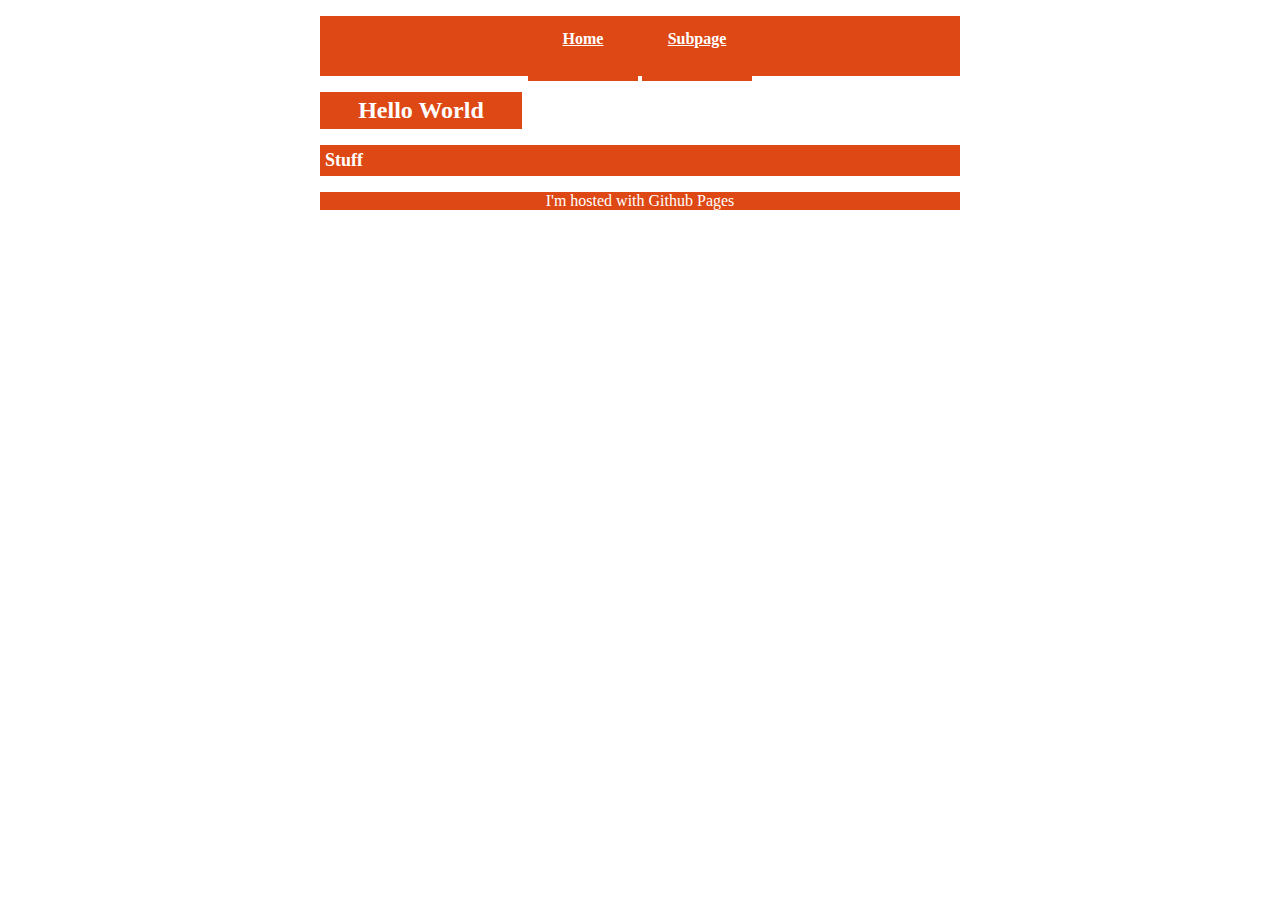
<file: index.html>
<!DOCTYPE html>
<html>
  <head>
    <link rel="stylesheet" type="text/css" href="/style.css">
  </head>

  <body>
      <ul>
        <li><a href="../index.html">Home</a></li>
        <li><a href="../subpage/index.html">Subpage</a></li>
      </ul>
    <h1>Hello World</h1>
    <h2>Stuff</h2>
    <p>I'm hosted with Github Pages</p>
  </body>
</html>
</file>
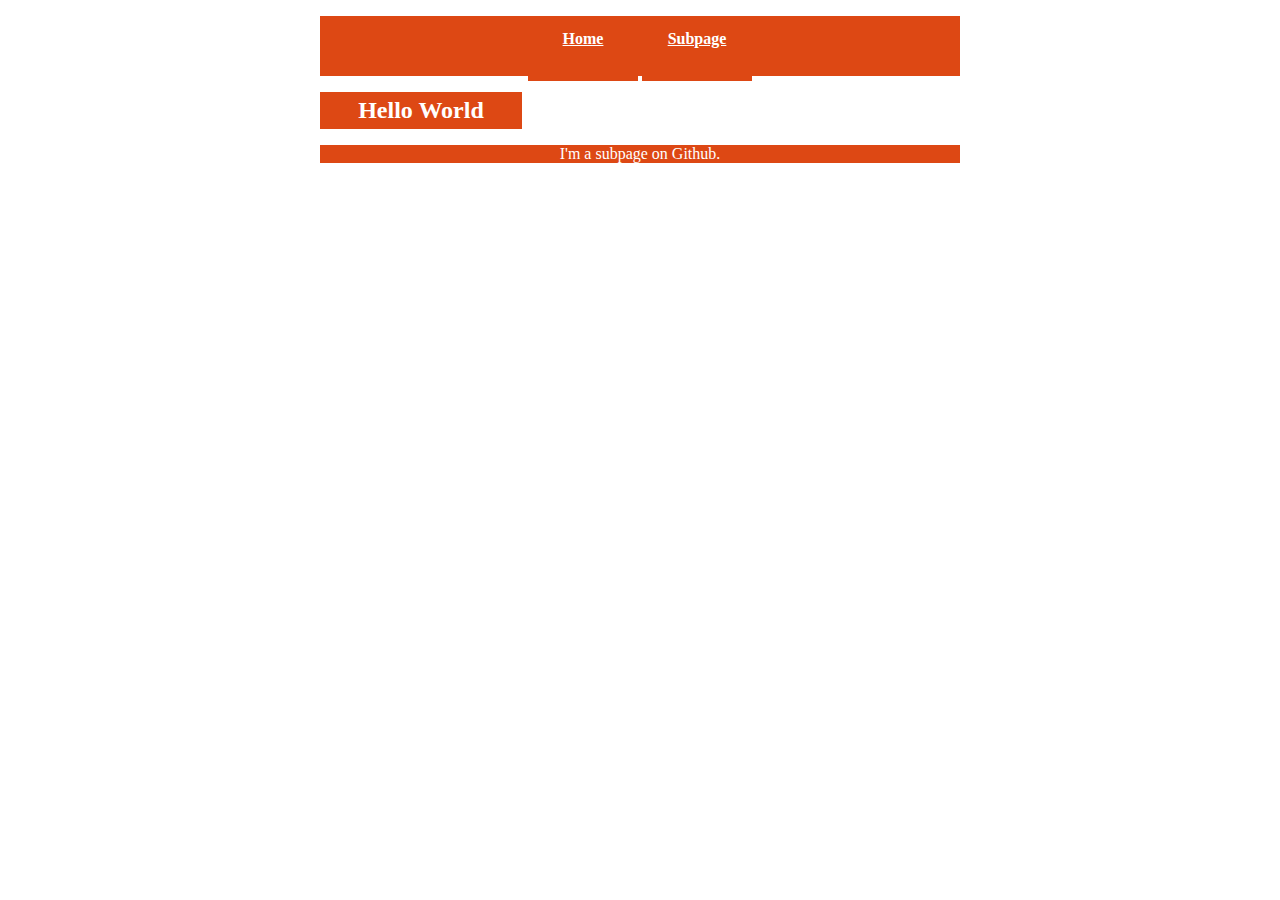
<file: subpage/index.html>
<!DOCTYPE html>
<html>
  <head>
    <link rel="stylesheet" type="text/css" href="/style.css">
  </head>

  <body>
      <ul>
        <li><a href="../index.html">Home</a></li>
        <li><a href="../subpage/index.html">Subpage</a></li>
      </ul>
    <h1>Hello World</h1>
    <p>I'm a subpage on Github.</p>
  </body>
</html>
</file>
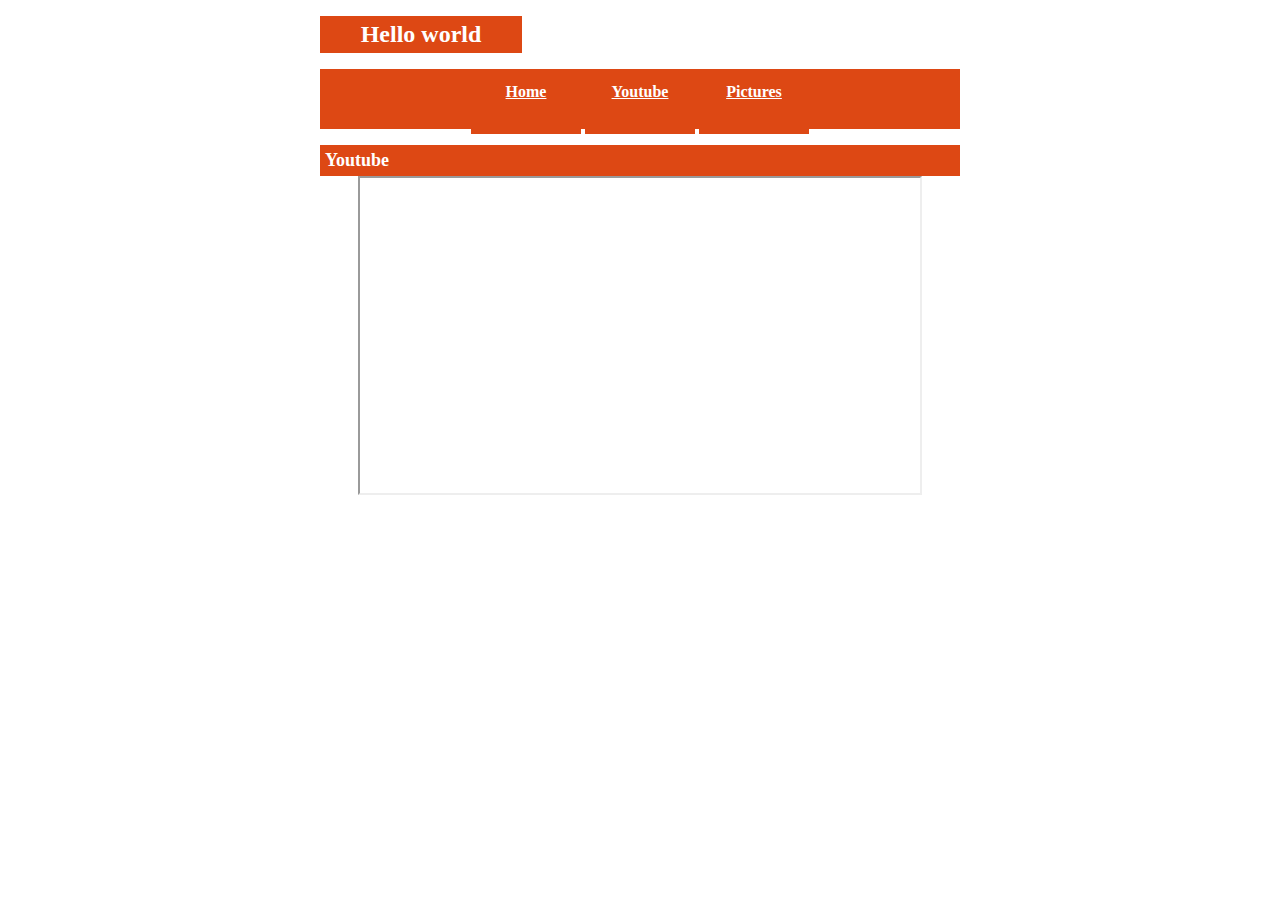
<file: Youtube/index.html>
<!DOCTYPE html>
<html>
  <head>
    <link rel="stylesheet" type="text/css" href="/style.css">
  </head>

  <body>
    <h1>Hello world</h1>
      <ul>
        <li><a href="../index.html">Home</a></li>
        <li><a href="../Youtube/index.html">Youtube</a></li>
	<li><a href="../Pictures/index.html">Pictures</a></li>
      </ul>
    <h2>Youtube</h2>
    <iframe width="560" height="315" src="http://youtube.com/embed/pAsUwF3wzzc" allowfullscreen></iframe>
  </body>
</html>
</file>
<file: style.css>
body	{
	background:#FFFFFF;
	width:50%;
	text-align:center;
	margin:auto;
}

a	{
	color:#FFFFFF;
	font-family:Candara;
}

a:visited 	{
	color:#FBECE7;
	font-family:Candara;
	text-decoration:none;
	}

a:hover	{
	color:#DD4814;
	background:#FFFFFF;
}


h1	{
	width:30%;
	background:#DD4814;
	color:#FFFFFF;
	text-align:center;
	padding:5px;
	font-family:Candara;
	font-size: 24px;
}

h2	{
	text-align:center;
	margin:auto;
	background:#DD4814;
	color:#FFFFFF;
	text-align:left;
	padding:5px;
	font-family:Candara;
	font-size: 18px;
}

ul {
	background:#DD4814;
        list-style:none;
	line-height:25px;
	height:50px;
	width:400;
	padding:5px;
}

li {
	background:#DD4814;
        display: inline-block;
        line-height:25px;
	color:#FFFFFF;
        height:50px;
        width:100px;
        padding:5px;
	font-weight:bold;
	font-family:Candara;
}

p	{
	background:#DD4814;
	color:#FFFFFF;
	font-family:Candara;
}
</file>
